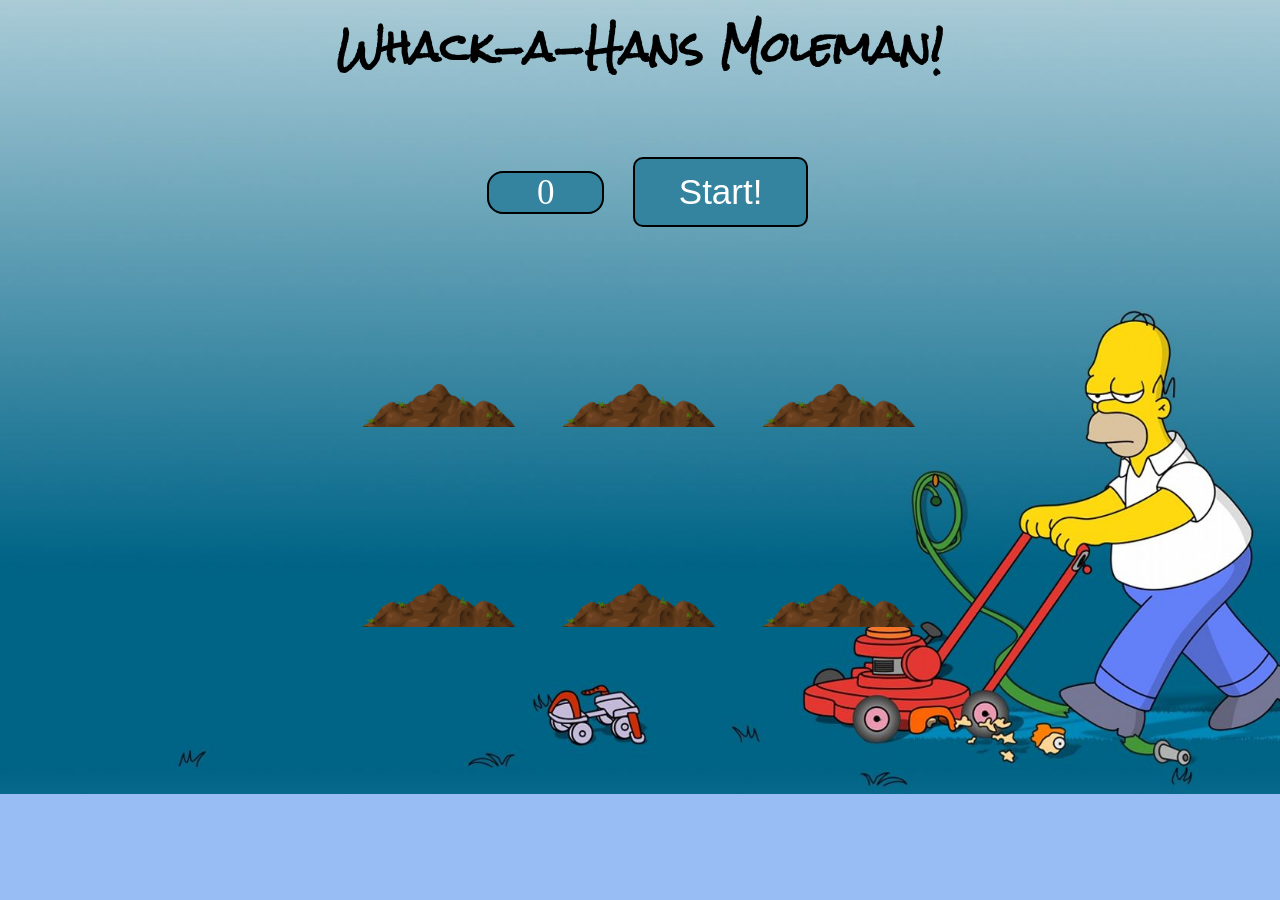
<file: PROJECTS/Molebuster/index.html>
<!DOCTYPE html>
<html lang="en">

<head>
    <meta charset="UTF-8">
    <meta name="viewport" content="width=device-width, initial-scale=1.0">
    <meta http-equiv="X-UA-Compatible" content="ie=edge">
    <link rel="stylesheet" href="styles.css">
    <script defer src="main.js"></script>
    <title>Whack a Hans Moleman!</title>
</head>

<body>
    <h1>Whack-a-Hans Moleman!</h1><span class="score">0</span>
    <button onClick="startGame()">Start!</button>

    <div class="game">
        <div class="hole hole1">
            <div class="mole"></div>
        </div>

        <div class="hole hole2">
            <div class="mole"></div>
        </div>

        <div class="hole hole3">
            <div class="mole"></div>
        </div>

        <div class="hole hole4">
            <div class="mole"></div>
        </div>

        <div class="hole hole5">
            <div class="mole"></div>
        </div>

        <div class="hole hole6">
            <div class="mole"></div>
        </div>

    </div>
</body>

</html>
</file>
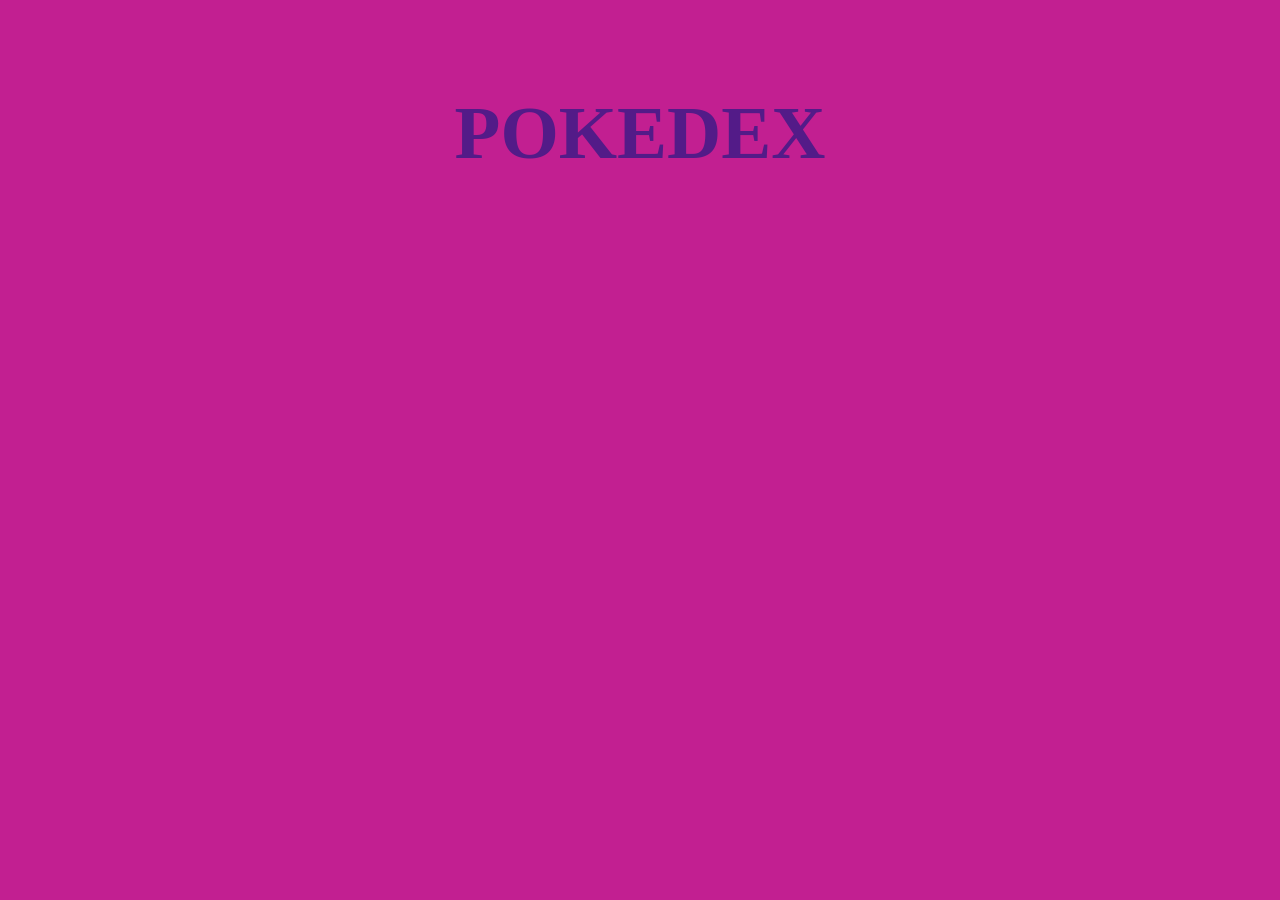
<file: PROJECTS/Pokédex/index.htm>
<!DOCTYPE html>
<html lang="en">
<head>
    <meta charset="UTF-8">
    <meta name="viewport" content="width=device-width, initial-scale=1.0">
    <link rel="stylesheet" href="styles.css">
    <script defer src="script.js"></script>
    <title>Pokeapi Prueba</title>
</head>
<body>
    <div class="container">
        <h1>Pokedex</h1>
        <ol id="pokedex"></ol>
</body>
</html>
</file>
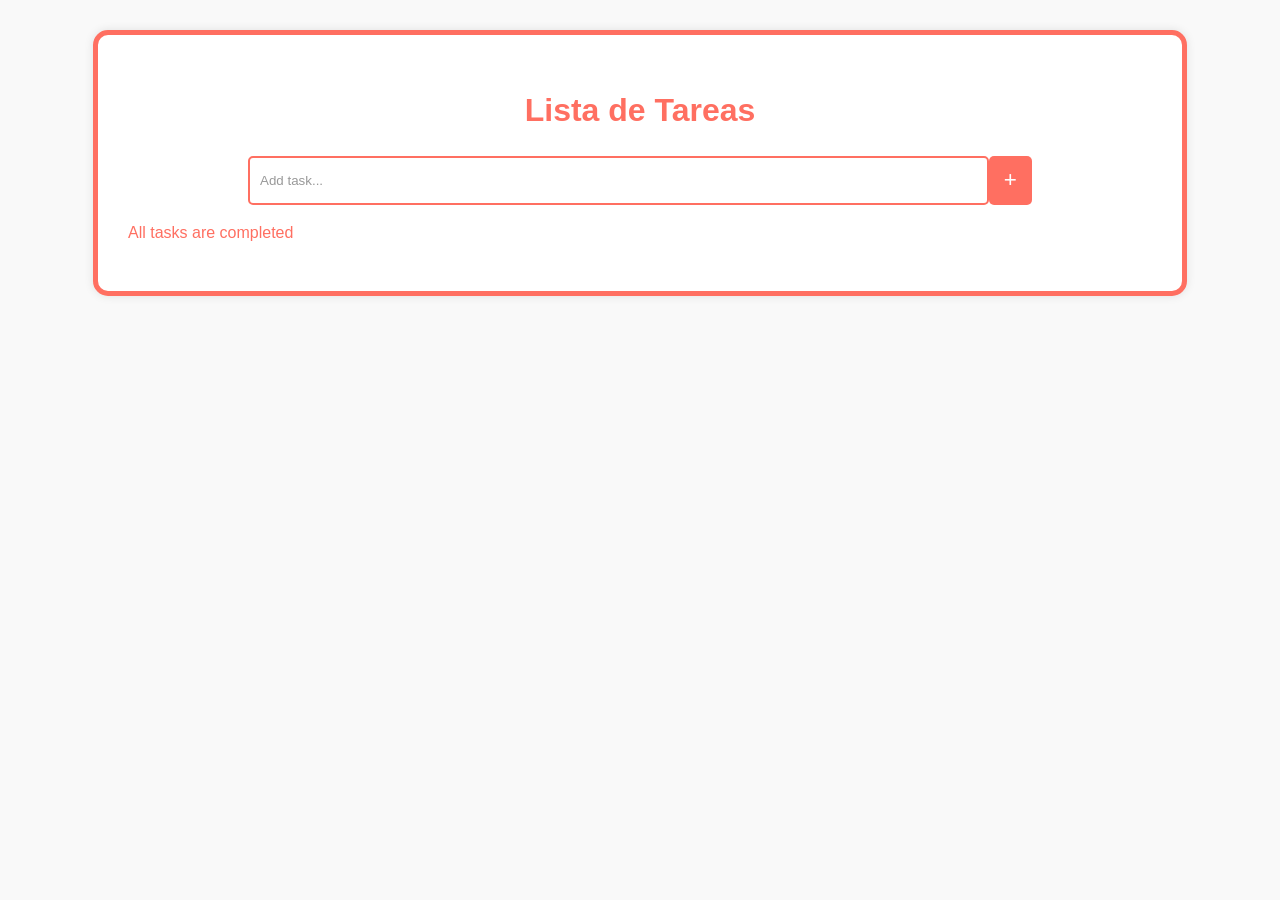
<file: PROJECTS/TodoList/index.html>
<!DOCTYPE html>
<html lang="en">
<head>
    <meta charset="UTF-8">
    <meta http-equiv="X-UA-Compatible" content="IE=edge">
    <meta name="viewport" content="width=device-width, initial-scale=1.0">
    <title>TODO list</title>
    <link rel="stylesheet" href="./styles.css">
    <script defer src="main.js"></script>
</head>
<body>
    <div class="container">
        <h1>Lista de Tareas</h1>
        <div class="search">
            <form>
                <input type="text" placeholder="Add task...">
                <button class="btn-add">+</button>
            </form>
        </div>
        <div class="li-container">
            <ul>
                
            </ul>
        </div>
        <div class="empty">
            <p>All tasks are completed</p>
        </div>
    </div> 
</body>
</html>
</file>
<file: PROJECTS/Molebuster/styles.css>
@import url('https://fonts.googleapis.com/css2?family=Rock+Salt&display=swap');

html {
  font-size: 35px;
  background: #98bcf4;
  font-family: Calibri;  
  background-image: url("background.jpg");
  background-size:120%;
  background-repeat: no-repeat;
  background-position: center center;
}

body {
  padding: 0;
  margin: 0;
  text-align: center;

}

h1 {
  text-align: center;
  font-size: 40px;
  line-height: 1;
  margin-bottom: 0;
  font-family: 'Rock Salt', cursive;
}

.score {
  background: rgb(53, 132, 159);
  padding: 0 48px;
  line-height: 1;
  border-radius: 16px;
  color: #fff;
  margin-left: 15px;
  border: 2px solid black;
}

.game {
  width: 600px;
  height: 400px;
  display: flex;
  flex-wrap: wrap;
  margin: 0 auto;
}

.hole {
  flex: 1 0 33.33%;
  overflow: hidden;
  position: relative;
}

.hole:after {
  display: block;
  background: url(dirt.png) bottom center no-repeat;
  background-size: contain;
  content: "";
  width: 100%;
  height: 90px;
  position: absolute;
  z-index: 2;
  bottom: -30px;
}

.mole {
  background: url("mole.png") bottom center no-repeat;
  background-size: 80%;
  position: absolute;
  top: 100%;
  width: 100%;
  height: 100%;
  transition: all 0.4s;
}

.hole.up .mole {
  top: 0;
}

button {
  width: 175px;
  font-size: 35px;
  height: 70px;
  color: #fff;
  background-color: rgb(53, 132, 159);
  border-radius: 10px;
  margin-left: 20px;
  margin-top: 90px;
  border: 2px solid black;
}

@media (min-width: 667px) and (max-width: 1024px) {
  h1 {
    display: none;
  }
  .score {
    background: blue;
    padding: 0 12px;
    line-height: 1;
    border-radius: 16px;
    color: #fff;
    font-size: 40px;
    margin-left: 20px;
  }

  .hole.up .mole {
    top: 17px;
  }
}

@media (max-width: 667px) {
  .game {
    width: 667px;
    height: 300px;
    display: flex;
    flex-wrap: wrap;
    margin: 0 auto;
  }

  .score {
    width: 35px;
    font-size: 15px;
    height: 40px;
    color: #fff;
    background-color: blue;
    border-radius: 10px;
    margin-left: 10px;
    margin-top: 10px;
    padding: 5px;
  }

  button {
    margin: 10px 10px 10px 10px;
    height: 40px;
    width: 75px;
    font-size: 15px;
  }

  .hole:after {
    display: block;
    background: url(dirt.png) bottom center no-repeat;
    background-size: contain;
    content: "";
    max-width: 70%;
    height: 60px;
    position: absolute;
    z-index: 2;
    bottom: -30px;
  }

  .mole {
    background: url("mole.png") bottom center no-repeat;
    background-size: 60%;
    position: absolute;
    top: 100%;
    max-width: 70%;
    height: 70%;
    transition: all 0.4s;
  }

  .hole.up .mole {
    top: 50px;
  }
}
</file>
<file: PROJECTS/Pokédex/styles.css>
body {
    background-color: rgb(194, 31, 145);
    margin: 0;
    font-family: rubik;
    color: white;
  }
  .container {
    padding: 40px;
    margin: 0 auto;
  }
  h1 {
    text-transform: uppercase;
    text-align: center;
    font-size: 75px;
    color: rgb(83, 27, 136);
  }
 
  
  .card {
    width: 250px;
    height: 400px;
    list-style: none;
    padding: 30px;
    background-color: #f1d4e8;
    color: #222;
    text-align: center;
    border-radius: 10%;
    border: 3px solid rgb(205, 43, 226);
  }
  .card-title {
    text-transform: uppercase;
    font-size: 32px;
    font-weight: normal;
    margin-bottom: 0;
    color: rgb(83, 27, 136);
  }
  .card-subtitle {
    font-weight: lighter;
    color: #666;
    margin-top: 5px;
  }
  .card-image {
    height: 180px;
  }

  .card-image:hover{
    animation: bounce 0.5s linear;
  }
  #pokedex {
    padding-inline-start: 0;
    display: grid;
    grid-template-columns: repeat(auto-fit, minmax(320px, 1fr));
    grid-gap: 20px;
  }
  .card:hover {
    transform: scale3d(1.05, 1.05, 1);
  }
  @keyframes bounce {
    20% {
      transform: translateY(-12px);
    }
    40% {
      transform: translateY(-4px); 
    }
    60% {
      transform: translateY(-8px);
    }
    80% {
      transform: translateY(-2px);
    }
  }
</file>
<file: PROJECTS/TodoList/styles.css>
body {
  margin: 0;
  padding: 0;
  font-size: 16px;
  font-family: Arial, Helvetica, sans-serif;
  line-height: 1.5;
  background-color: #f9f9f9;
  color: #333;
}

h1 {
  text-align: center;
  color: #ff6f61;
}

.container {
  margin-top: 30px;
  margin-bottom: 30px;
  width: 80%; 
  margin-left: auto;
  margin-right: auto;
  background-color: #fff;
  padding: 30px;
  box-shadow: 0 0 10px rgba(0, 0, 0, 0.1);
  border: 5px solid #ff6f61;
  border-radius: 15px;
}

.search {
  margin-left: auto;
  margin-right: auto;
  width: 100%;
}

form {
  display: flex;
  justify-content: center;
}

input {
  padding: 15px 10px;
  outline: none;
  width: 70%;
  border: 2px solid #ff6f61;
  border-radius: 5px;
}

input::placeholder {
  color: #999;
}

ul {
  padding: 0;
}

li {
  list-style: none;
  background-color: #fefefe;
  border-radius: 8px;
  margin-top: 15px;
  padding: 15px;
  display: flex;
  justify-content: space-between;
  align-items: center;
  border: 2px solid #ff6f61;
}

.deleteButton {
  border: 2px solid red; 
  background-color: transparent; 
  color: red; 
  font-weight: bold;
  padding: 8px 12px;
  outline: none;
  border-radius: 5px;
  font-size: 1em; 
  cursor: pointer;
}

.deleteButton:hover {
  background-color:#d60404; 
  color: #fff; 
}

.btn-add {
  padding: 10px 15px;
  border: none;
  color: #fff;
  font-family: Arial, sans-serif;
  background-color: #ff6f61;
  font-size: 1.4rem;
  outline: none;
  border-radius: 5px;
  cursor: pointer;
}

.btn-add:hover {
  background-color: #ff493d;
}

.empty {
  color: #ff6f61;
}
</file>
